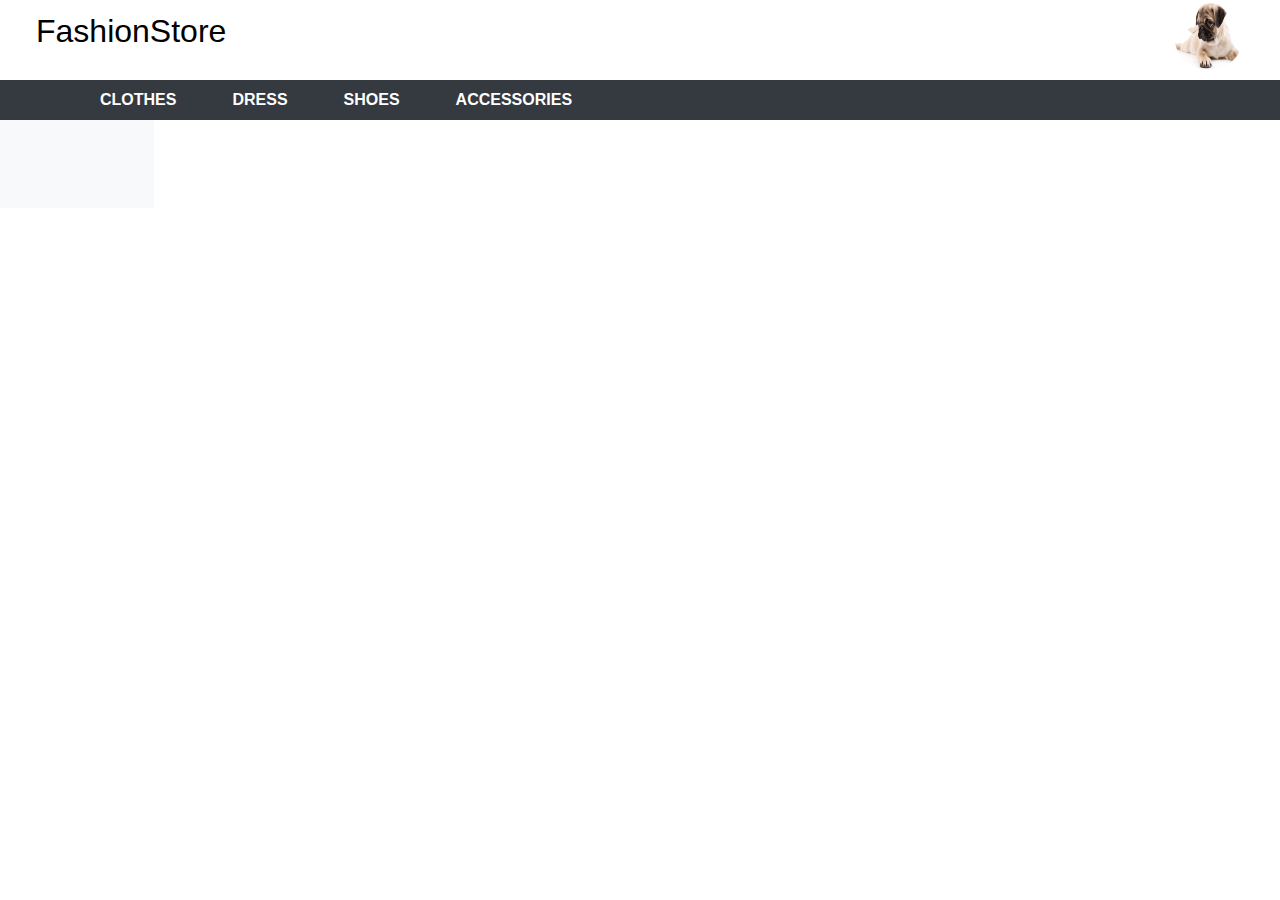
<file: index.html>
<!DOCTYPE html>
<html lang="en">
<head>
    <meta charset="UTF-8">
    <meta name="viewport" content="width=device-width, initial-scale=1.0">
    <!--Library-->
    <link rel="stylesheet" href="https://cdn.jsdelivr.net/npm/bootstrap@4.6.1/dist/css/bootstrap.min.css">
    <script src="https://cdn.jsdelivr.net/npm/jquery@3.5.1/dist/jquery.slim.min.js"></script>
    <script src="https://cdn.jsdelivr.net/npm/popper.js@1.16.1/dist/umd/popper.min.js"></script>
    <script src="https://cdn.jsdelivr.net/npm/bootstrap@4.6.1/dist/js/bootstrap.bundle.min.js"></script>
    <link rel="stylesheet" href="css/navbar.css">
    <!--font awesome-->
    <link rel="stylesheet" href="https://pro.fontawesome.com/releases/v5.10.0/css/all.css" integrity="sha384-AYmEC3Yw5cVb3ZcuHtOA93w35dYTsvhLPVnYs9eStHfGJvOvKxVfELGroGkvsg+p" crossorigin="anonymous"/>
    <title>Welcome</title>
</head>
<!--Main-->
<body>
    <!--Header Navbar-->
    <nav class="main-header navbar navbar-expand navbar-light">
        <ul class="navbar-nav mr-auto">
            <li class="nav-item">
                <a id="homelink" href="index.html"><h2>FashionStore</h2></a>
            </li>     
        </ul>
        <ul class="navbar-nav ml-auto">
            <li class="nav-item">
                <img src="img/dogs.jpg" class="rounded-circle" alt="avatar" width="70" height="70">
            </li>
        </ul>
    </nav>
    <!--Tools Navbar-->
    <nav id="tool-navbar" class="navbar navbar-expand-sm bg-dark navbar-dark">
        <ul class="navbar-nav">
            <li class="nav-item">
                <a class="navbar-brand" href="index.html">
                    <i class="fas fa-home fa-lg"></i>
                </a>
            </li>
        </ul>
        <ul class="navbar-nav">
            <li id="clothes" class="nav-item ">
                <a href="#" class="nav-link active"><b>CLOTHES</b></a>
            </li>
            <li id="dress" class="nav-item">
                <a href="#" class="nav-link active"><b>DRESS</b></a>
            </li>
            <li id="shoes" class="nav-item">
                <a href="#" class="nav-link active"><b>SHOES</b></a>
            </li>
            <li id="accessories" class="nav-item">
                <a class="nav-link active" href="#"><b>ACCESSORIES</b></a>
            </li>
        </ul>
    </nav>
    <!--Main container-->
    <div id="main-container" class="row">
        <div id="col-1-5" class="col-1">
            <!--Left navbar-->
            <nav id="left-navbar" class="navbar bg-light navbar-light">
                <ul class="navbar-nav mr-auto">
                    <li class="nav-item">
                        <span id="navbar-text" class="navbar-text">
                        </span>
                    </li>
                    <li class="nav-item">
                        <a id="clothes-list-1" class="nav-link active" href="#"></a>
                    </li>
                    <li class="nav-item">
                        <a id="clothes-list-2" class="nav-link active" href="#"></a>
                    </li>
                    <li class="nav-item">
                        <a id="clothes-list-3" class="nav-link active" href="#"></a>
                    </li>
                    <li class="nav-item">
                        <a id="clothes-list-4" class="nav-link active" href="#"></a>
                    </li>
                </ul>
            </nav>
        </div>
        <div class="col">
            <!--Form-->
            <form id="clothes-form" class="d-none" action="">
                <h1>Clothes</h1>
                <div class="form-row">
                    <div class="form-group col-md-6">
                        <label for="id">MãMH:</label>
                        <input type="text" class="form-control" placeholder="Mã mặt hàng">
                    </div>
                    <div class="form-group col-md-6">
                        <label for="name">TênMH:</label>
                        <input type="text" class="form-control" placeholder="Tên mặt hàng">
                    </div>
                    <div class="form-group col-md-6">
                        <label for="price">Giá bán:</label>
                        <input type="text" class="form-control" placeholder="Giá">
                    </div>
                    <div class="form-group col-md-6">
                        <label for="quantity">Số lượng:</label>
                        <input type="text" class="form-control" placeholder="Số bộ">
                    </div>
                    <div class="form-group col-md-12">
                        <label for="description">Mô tả:</label>
                        <textarea class="form-control" name="" id="description" rows="5"></textarea>
                    </div>
                    <div class="form-group col-md-6">
                        <label for="type">Loại mặt hàng:</label>
                        <select class="form-control" name="" id="type">
                            <option>1</option>
                            <option>2</option>
                            <option>3</option>
                            <option>4</option>
                        </select>
                    </div>
                    <div class="form-group col-md-6">
                        <label for="quantity">Thương hiệu:</label>
                        <select class="form-control" name="" id="type">
                            <option>1</option>
                            <option>2</option>
                            <option>3</option>
                            <option>4</option>
                        </select>
                    </div>
                </div>
                <div id="btn-group" class="">
                    <button type="button" class="btn btn-primary">Search</button>
                    <button type="button" class="btn btn-primary">Create</button>
                    <button type="button" class="btn btn-primary">Update</button>
                    <button type="button" class="btn btn-primary">Delete</button>
                </div>
            </form>
            <form id="dress-form" class="d-none" action="">
                <h1>Dress</h1>
                <div class="form-row">
                    <div class="col">
                        <label for="username">Username:  </label>
                        <input type="text" class="form-control" placeholder="Enter username">
                        <label for="email">Email: </label>
                        <input type="email" class="form-control" placeholder="Enter email">
                    </div>
                    <div class="col">
                        <label for="password">Password: </label>
                        <input type="password" class="form-control" placeholder="Enter password">
                    </div>
                </div>
                <div id="btn-group" class="">
                    <button type="button" class="btn btn-primary">List</button>
                    <button type="button" class="btn btn-primary">Create</button>
                    <button type="button" class="btn btn-primary">Update</button>
                    <button type="button" class="btn btn-primary">Delete</button>
                </div>
            </form>
            <form id="shoes-form" class="d-none" action="">
                <h1>Shoes</h1>
                <div class="form-row">
                    <div class="col">
                        <label for="username">Username:  </label>
                        <input type="text" class="form-control" placeholder="Enter username">
                        <label for="email">Email: </label>
                        <input type="email" class="form-control" placeholder="Enter email">
                    </div>
                    <div class="col">
                        <label for="password">Password: </label>
                        <input type="password" class="form-control" placeholder="Enter password">
                    </div>
                </div>
                <div id="btn-group" class="">
                    <button type="button" class="btn btn-primary">List</button>
                    <button type="button" class="btn btn-primary">Create</button>
                    <button type="button" class="btn btn-primary">Update</button>
                    <button type="button" class="btn btn-primary">Delete</button>
                </div>
            </form>
            <form id="accessories-form" class="d-none" action="">
                <h1>Accessorises</h1>
                <div class="form-row">
                    <div class="col">
                        <label for="name">Accessories Name</label>
                        <input type="text" class="form-control" placeholder="Enter accessories name">
                        <label for="Type">Type</label>
                        <input type="text" class="form-control" placeholder="Enter accessories type">
                    </div>
                    <div class="col">
                        <label for="Quantity">Quantity</label>
                        <input type="text" class="form-control" >
                    </div>
                </div>
            </form>
            <!--Data table-->
            <table id="clothes-table" class="table table-bordered table-hover d-none">
                <thead>
                    <tr>
                        <th>STT</th>
                        <th>Mã MH</th>
                        <th>Tên MH</th>
                        <th>Giá bán</th>
                        <th>Số lượng</th>
                        <th>Loại mặt hàng</th>
                        <th>Thương hiệu</th>
                    </tr>
                </thead>
                <tbody>
                    <tr>
                        <td>Danger</td>
                        <td>Moe</td>
                        <td>moe@gmail.com</td>
                    </tr>
                    <tr>
                        <td>Danger</td>
                        <td>Moe</td>
                        <td>moe@gmail.com</td>
                    </tr>
                    <tr>
                        <td>Danger</td>
                        <td>Moe</td>
                        <td>moe@gmail.com</td>
                    </tr>
                </tbody>
            </table>
            <table id="dress-table" class="table table-bordered table-hover d-none">
                <thead>
                    <tr>
                        <th>Option1</th>
                        <th>Option2</th>
                        <th>Option3</th>
                    </tr>
                </thead>
                <tbody>
                    <tr>
                        <td>Danger</td>
                        <td>Moe</td>
                        <td>moe@gmail.com</td>
                    </tr>
                    <tr>
                        <td>Danger</td>
                        <td>Moe</td>
                        <td>moe@gmail.com</td>
                    </tr>
                    <tr>
                        <td>Danger</td>
                        <td>Moe</td>
                        <td>moe@gmail.com</td>
                    </tr>
                </tbody>
            </table>
            <table id="shoes-table" class="table table-bordered table-hover d-none">
                <thead>
                    <tr>
                        <th>Option1</th>
                        <th>Option2</th>
                        <th>Option3</th>
                    </tr>
                </thead>
                <tbody>
                    <tr>
                        <td>Danger</td>
                        <td>Moe</td>
                        <td>moe@gmail.com</td>
                    </tr>
                    <tr>
                        <td>Danger</td>
                        <td>Moe</td>
                        <td>moe@gmail.com</td>
                    </tr>
                    <tr>
                        <td>Danger</td>
                        <td>Moe</td>
                        <td>moe@gmail.com</td>
                    </tr>
                </tbody>
            </table>
            <table id="accessories-table" class="table table-bordered table-hover d-none">
                <thead>
                    <tr>
                        <th>Option1</th>
                        <th>Option2</th>
                        <th>Option3</th>
                    </tr>
                </thead>
                <tbody>
                    <tr>
                        <td>Danger</td>
                        <td>Moe</td>
                        <td>moe@gmail.com</td>
                    </tr>
                    <tr>
                        <td>Danger</td>
                        <td>Moe</td>
                        <td>moe@gmail.com</td>
                    </tr>
                    <tr>
                        <td>Danger</td>
                        <td>Moe</td>
                        <td>moe@gmail.com</td>
                    </tr>
                </tbody>
            </table>
        </div>
    </div>
    <!--common.js-->
    <script src="js/navbar-event.js"></script>
</body>
</html>
</file>
<file: css/navbar.css>
body {
    margin: 0%;
}

#avatar {
    width: 40px;
    height: 30px;
}

#homelink {
    text-decoration: none;
    color: black;
}

.navbar {
    padding-top: 0px;
    padding-bottom: 0px;
}

nav ul {
    list-style-type: none;
    overflow: hidden;
}

nav ul li {
    padding-left: 20px;
    padding-right: 20px;
}

nav ul li a {
    text-decoration: none;
}

.clicked {
    background-color:rgb(10, 127, 236);
}

#col-1-5 {
    width: 12.5%;
    flex: 0 0 12.5%;
    max-width: 12.5%;
    position: relative;
}

#tool-navbar {
    position: fixed;
    width: 100%;
    top: 80px;
    z-index: 99;
}

#main-container {
    position: relative;
    width: 100%;
    top: 77px;
}

#left-navbar {
    position: fixed;
    width: 12%;
    top: 120px;
    z-index: 98;
}

button {
    width: 120px;
    height: 40px;
}
#btn-group {
    padding-top: 20px;
    padding-bottom: 20px;
}

#navbar-text {
    font-weight: bold;
    color: black !important;
}

#login-form {
    width: 25%;
    height: 25%;
}
</file>
